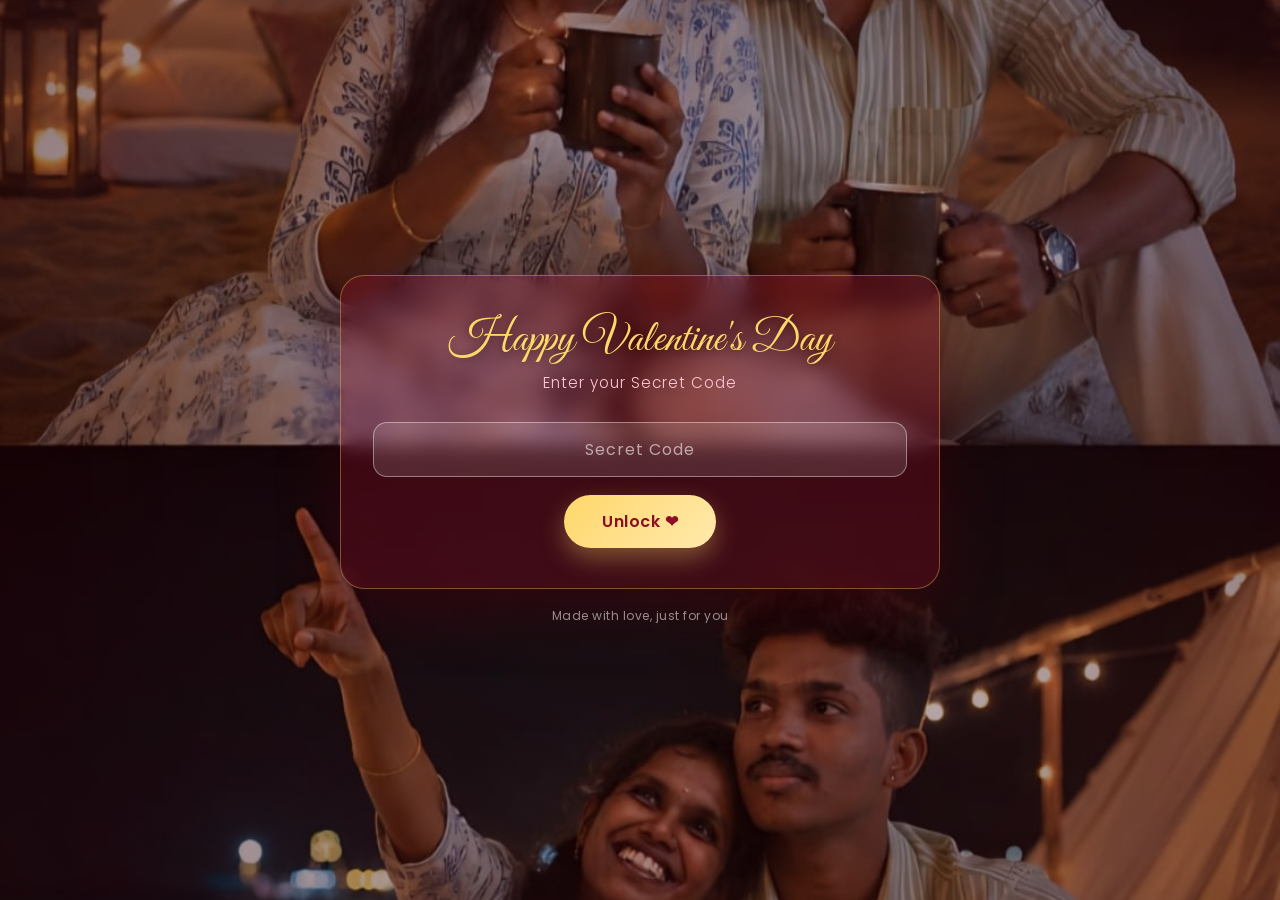
<file: index.html>
<!DOCTYPE html>
<html lang="en">
<head>
<meta charset="UTF-8">
<meta name="viewport" content="width=device-width, initial-scale=1.0">
<title>Happy Valentine's Day</title>
<link rel="stylesheet" href="https://fonts.googleapis.com/css2?family=Great+Vibes&family=Poppins:wght@300;400;600;700&family=Noto+Sans+Tamil:wght@400;600&display=swap">

<style>
  :root {
    --red-deep: #8c0d24;
    --gold: #ffd76a;
    --pink-soft: #ffc7d6;
    --white: #fff8f8;
    --shadow: rgba(80, 0, 10, 0.45);
  }

  * { margin: 0; padding: 0; box-sizing: border-box; }
  html, body { height: 100%; }

  body {
    font-family: 'Poppins', sans-serif;
    color: var(--white);
    min-height: 100vh;
    display: flex;
    align-items: center;
    justify-content: center;
    background-image: url('photo.png');
    background-size: cover;
    background-position: center;
    background-attachment: fixed;
    overflow-x: hidden;
    position: relative;
  }

  body::before {
    content: "";
    position: fixed;
    inset: 0;
    background: radial-gradient(circle at center, rgba(60,0,10,0.15) 0%, rgba(40,0,8,0.55) 100%);
    pointer-events: none;
    z-index: 0;
  }

  .page-wrap {
    position: relative;
    z-index: 1;
    width: 100%;
    max-width: 640px;
    margin: 32px auto;
    padding: 0 20px;
    display: flex;
    flex-direction: column;
    align-items: center;
    text-align: center;
  }

  .glass-card {
    background: rgba(140, 13, 36, 0.35);
    border: 1px solid rgba(255, 215, 106, 0.35);
    backdrop-filter: blur(10px);
    -webkit-backdrop-filter: blur(10px);
    border-radius: 24px;
    padding: 40px 32px;
    box-shadow: 0 20px 60px var(--shadow);
    width: 100%;
  }

  .title-script {
    font-family: 'Great Vibes', cursive;
    font-size: 2.8rem;
    color: var(--gold);
    text-shadow: 0 2px 10px rgba(0,0,0,0.4);
    margin-bottom: 6px;
    line-height: 1.1;
  }

  .subtitle {
    font-weight: 300;
    letter-spacing: 1px;
    font-size: 0.95rem;
    color: var(--pink-soft);
    margin-bottom: 28px;
  }

  .btn {
    font-family: 'Poppins', sans-serif;
    font-weight: 600;
    font-size: 1rem;
    letter-spacing: 0.5px;
    color: var(--red-deep);
    background: linear-gradient(135deg, var(--gold), #ffe9ad);
    border: none;
    border-radius: 999px;
    padding: 14px 38px;
    cursor: pointer;
    box-shadow: 0 10px 24px rgba(255, 215, 106, 0.35);
    transition: transform 0.2s ease, box-shadow 0.2s ease;
  }

  .btn:hover { transform: translateY(-2px) scale(1.03); }
  .btn:active { transform: translateY(0) scale(0.98); }

  .btn-ghost {
    background: transparent;
    color: var(--gold);
    border: 1px solid var(--gold);
    box-shadow: none;
    padding: 10px 26px;
    font-size: 0.85rem;
  }
  .btn-ghost:hover { background: rgba(255, 215, 106, 0.12); transform: translateY(-1px); }

  input[type="password"] {
    width: 100%;
    font-family: 'Poppins', sans-serif;
    font-size: 1rem;
    padding: 14px 18px;
    border-radius: 14px;
    border: 1px solid rgba(255, 255, 255, 0.4);
    background: rgba(255, 255, 255, 0.12);
    color: var(--white);
    outline: none;
    margin-bottom: 18px;
    text-align: center;
    letter-spacing: 1px;
  }
  input::placeholder { color: rgba(255, 248, 248, 0.6); }

  .error-msg {
    color: #ffd1d1;
    background: rgba(140, 13, 36, 0.6);
    border: 1px solid rgba(255, 100, 120, 0.6);
    border-radius: 10px;
    padding: 8px 14px;
    font-size: 0.85rem;
    margin-bottom: 16px;
    display: none;
  }

  .shake { animation: shakeForm 0.4s ease; }
  @keyframes shakeForm {
    0%, 100% { transform: translateX(0); }
    20% { transform: translateX(-8px); }
    40% { transform: translateX(8px); }
    60% { transform: translateX(-6px); }
    80% { transform: translateX(6px); }
  }

  .floating-hearts {
    position: fixed; inset: 0; pointer-events: none; overflow: hidden; z-index: 0;
  }
  .floating-hearts span {
    position: absolute; bottom: -10%; font-size: 1.4rem;
    color: rgba(255, 199, 214, 0.55);
    animation: floatUp linear infinite; user-select: none;
  }
  @keyframes floatUp {
    0% { transform: translateY(0) rotate(0deg); opacity: 0; }
    10% { opacity: 1; }
    90% { opacity: 1; }
    100% { transform: translateY(-110vh) rotate(25deg); opacity: 0; }
  }

  footer.page-foot {
    position: relative; z-index: 1; margin-top: 18px;
    font-size: 0.75rem; color: rgba(255, 248, 248, 0.55); letter-spacing: 0.5px;
  }

  /* ---- screen switching ---- */
  .screen { display: none; }
  .screen.active { display: flex; flex-direction: column; align-items: center; width: 100%; }

  /* ---- puzzle ---- */
  .puzzle-board {
    display: grid;
    grid-template-columns: repeat(3, 1fr);
    grid-template-rows: repeat(3, 1fr);
    gap: 4px;
    width: 270px;
    height: 380px;
    margin: 0 auto 22px;
    background: rgba(0,0,0,0.3);
    border-radius: 14px;
    padding: 4px;
    box-shadow: 0 10px 30px rgba(0,0,0,0.4);
  }
  .tile {
    background-image: url('photo.png');
    background-size: 270px 380px;
    border-radius: 8px;
    cursor: pointer;
    transition: transform 0.15s ease;
    border: 1px solid rgba(255,255,255,0.15);
  }
  .tile:hover { filter: brightness(1.08); }
  .tile.empty { background-image: none; background-color: transparent; cursor: default; border: 1px dashed rgba(255,255,255,0.2); }

  .puzzle-actions {
    margin-bottom: 10px;
    display: flex;
    justify-content: center;
    gap: 10px;
    flex-wrap: wrap;
  }

  .solved-panel { display: none; margin-top: 10px; animation: fadeIn 0.6s ease; }
  .solved-panel.show { display: block; }
  .solved-text { font-size: 1.1rem; color: var(--gold); margin-bottom: 16px; }

  .solved-photo-frame {
    width: 220px;
    margin: 0 auto 18px;
    border-radius: 14px;
    overflow: hidden;
    border: 3px solid var(--gold);
    box-shadow: 0 10px 28px rgba(0,0,0,0.4);
  }
  .solved-photo-frame img { width: 100%; display: block; }

  #songAudio { width: 100%; margin-bottom: 18px; border-radius: 999px; }

  @keyframes fadeIn { from { opacity: 0; transform: translateY(10px); } to { opacity: 1; transform: translateY(0); } }

  /* ---- poem ---- */
  .poem-card { max-width: 560px; }
  .lang-toggle { display: flex; justify-content: center; gap: 10px; margin-bottom: 24px; }
  .toggle-btn {
    font-family: 'Poppins', sans-serif; font-size: 0.85rem; font-weight: 600;
    background: transparent; color: var(--pink-soft);
    border: 1px solid rgba(255,255,255,0.3); border-radius: 999px;
    padding: 8px 20px; cursor: pointer; transition: all 0.2s ease;
  }
  .toggle-btn.active { background: var(--gold); color: var(--red-deep); border-color: var(--gold); }
  .poem-block { display: none; margin-bottom: 30px; line-height: 1.9; }
  .poem-block.show { display: block; animation: fadeIn 0.5s ease; }
  .tamil-text { font-family: 'Noto Sans Tamil', 'Poppins', sans-serif; font-size: 1.15rem; color: var(--white); }
  .english-text { font-family: 'Poppins', sans-serif; font-style: italic; font-weight: 300; font-size: 1.05rem; color: var(--pink-soft); }

  /* ---- final ---- */
  .final-card { display: flex; flex-direction: column; align-items: center; }
  .photo-frame {
    width: 260px; height: 320px; border-radius: 16px; overflow: hidden;
    border: 4px solid var(--gold); box-shadow: 0 16px 40px rgba(0,0,0,0.45);
    margin-bottom: 26px;
  }
  .photo-frame img { width: 100%; height: 100%; object-fit: cover; display: block; }
  .miss-you {
    font-family: 'Great Vibes', cursive; font-size: 3.4rem; color: var(--gold);
    text-shadow: 0 4px 18px rgba(0,0,0,0.5); animation: pulseHeart 1.8s ease-in-out infinite;
  }
  @keyframes pulseHeart { 0%, 100% { transform: scale(1); } 50% { transform: scale(1.06); } }

  @media (max-width: 480px) {
    .title-script { font-size: 2.2rem; }
  }
</style>
</head>
<body>

  <div class="floating-hearts" id="floatingHearts"></div>

  <div class="page-wrap">

    <!-- ================= LOGIN SCREEN ================= -->
    <section id="screen-login" class="screen active">
      <div class="glass-card">
        <div class="title-script">Happy Valentine's Day</div>
        <div class="subtitle">Enter your Secret Code</div>

        <form id="loginForm" autocomplete="off">
          <input type="password" id="secretCode" placeholder="Secret Code" />
          <div class="error-msg" id="errorMsg">That's not quite it... try again 💔</div>
          <button type="submit" class="btn">Unlock ❤</button>
        </form>
      </div>
    </section>

    <!-- ================= PUZZLE SCREEN ================= -->
    <section id="screen-puzzle" class="screen">
      <div class="glass-card">
        <div class="title-script">Solve My Heart</div>
        <div class="subtitle">Tap a tile next to the empty spot to slide it</div>

        <div id="puzzleBoard" class="puzzle-board"></div>

        <div class="puzzle-actions">
          <button id="shuffleBtn" class="btn btn-ghost" type="button">Shuffle Again</button>
          <button id="solveBtn" class="btn btn-ghost" type="button">Solve the Puzzle</button>
        </div>

        <div id="solvedPanel" class="solved-panel">
          <p class="solved-text">You solved it! 🎉</p>

          <div class="solved-photo-frame">
            <img src="photo.png" alt="Our photo">
          </div>

          <audio id="songAudio" preload="none" controls>
            <source src="song.aac" type="audio/aac">
            Your browser does not support this audio format.
          </audio>

          <button id="toPoemBtn" class="btn">Next Page →</button>
        </div>
      </div>
    </section>

    <!-- ================= POEM SCREEN ================= -->
    <section id="screen-poem" class="screen">
      <div class="glass-card poem-card">
        <div class="title-script">For You</div>

        <div class="lang-toggle">
          <button id="showTamil" class="toggle-btn active" type="button">தமிழ்</button>
          <button id="showEnglish" class="toggle-btn" type="button">English</button>
        </div>

        <div id="tamilPoem" class="poem-block tamil-text">
          <p>enaku kavitha la theriyathu da ana onnu matum soltre ona enaku romba putikum da 
        <p> evalavu vennu naalu sanda pottu pesama iru ana ena viitu matum poirathu da</p>
        <p>ne epovum happya irukanum</p>
        <p> apo apo tension panuve koncham poruthuko enakaka</p>
        <p> finala ona romba miss pantre da </p>
        <p>ena vittu matum poiratha da mama</p>
        <p> I love you da mama and I miss you so much</p>
        </div>

        

        <button id="toFinalBtn" class="btn">Next Page →</button>
      </div>
    </section>

    <!-- ================= FINAL SCREEN ================= -->
    <section id="screen-final" class="screen">
      <div class="glass-card final-card">
        <div class="photo-frame">
          <img src="photo1.png" alt="Our photo">
        </div>
        <p class="miss-you">Miss You Da Mama</p>
        <p><p class="miss-you">Happy Love Anniversary Da Mama</p></p>
      </div>
    </section>

    <footer class="page-foot" id="pageFoot">Made with love, just for you</footer>
  </div>

<script>
  /* ============================================
     FLOATING HEARTS (shared decoration)
     ============================================ */
  function initFloatingHearts(count = 18) {
    const container = document.getElementById('floatingHearts');
    if (!container) return;
    container.innerHTML = '';
    const symbols = ['❤', '💖', '💗', '💕'];
    for (let i = 0; i < count; i++) {
      const span = document.createElement('span');
      span.textContent = symbols[Math.floor(Math.random() * symbols.length)];
      span.style.left = Math.random() * 100 + '%';
      span.style.fontSize = (1 + Math.random() * 1.6) + 'rem';
      span.style.animationDuration = (8 + Math.random() * 10) + 's';
      span.style.animationDelay = (Math.random() * 10) + 's';
      container.appendChild(span);
    }
  }
  initFloatingHearts();

  /* ============================================
     SCREEN SWITCHING
     ============================================ */
  function showScreen(id) {
    document.querySelectorAll('.screen').forEach(s => s.classList.remove('active'));
    document.getElementById(id).classList.add('active');
  }

  /* ============================================
     LOGIN LOGIC
     ============================================ */
  const SECRET_CODE = "GuruMenaka22";
  const loginForm = document.getElementById('loginForm');
  const secretCodeInput = document.getElementById('secretCode');
  const errorMsg = document.getElementById('errorMsg');

  loginForm.addEventListener('submit', (e) => {
    e.preventDefault();
    const entered = secretCodeInput.value.trim();

    if (entered === SECRET_CODE) {
      showScreen('screen-puzzle');
      shuffle();
    } else {
      errorMsg.style.display = 'block';
      secretCodeInput.value = '';
      secretCodeInput.focus();
      loginForm.classList.add('shake');
      setTimeout(() => loginForm.classList.remove('shake'), 400);
    }
  });

  /* ============================================
     PUZZLE LOGIC (3x3 sliding puzzle)
     ============================================ */
  const SIZE = 3;
  const BOARD_W = 270;
  const BOARD_H = 380;
  const TILE_W = BOARD_W / SIZE;
  const TILE_H = BOARD_H / SIZE;

  const board = document.getElementById('puzzleBoard');
  const solvedPanel = document.getElementById('solvedPanel');
  const shuffleBtn = document.getElementById('shuffleBtn');
  const solveBtn = document.getElementById('solveBtn');
  const toPoemBtn = document.getElementById('toPoemBtn');
  const songAudio = document.getElementById('songAudio');

  let tiles = [];

  function buildSolvedState() {
    tiles = Array.from({ length: SIZE * SIZE }, (_, i) => i);
  }

  function renderPuzzle() {
    board.innerHTML = '';
    tiles.forEach((value, index) => {
      const tile = document.createElement('div');
      tile.classList.add('tile');
      tile.dataset.index = index;

      if (value === 0) {
        tile.classList.add('empty');
      } else {
        const row = Math.floor(value / SIZE);
        const col = value % SIZE;
        tile.style.backgroundPosition = `-${col * TILE_W}px -${row * TILE_H}px`;
        tile.addEventListener('click', () => attemptMove(index));
      }
      board.appendChild(tile);
    });
  }

  function attemptMove(index) {
    const emptyIndex = tiles.indexOf(0);
    const validMoves = getAdjacentIndices(emptyIndex);
    if (validMoves.includes(index)) {
      [tiles[emptyIndex], tiles[index]] = [tiles[index], tiles[emptyIndex]];
      renderPuzzle();
      checkSolved();
    }
  }

  function getAdjacentIndices(index) {
    const row = Math.floor(index / SIZE);
    const col = index % SIZE;
    const adj = [];
    if (row > 0) adj.push(index - SIZE);
    if (row < SIZE - 1) adj.push(index + SIZE);
    if (col > 0) adj.push(index - 1);
    if (col < SIZE - 1) adj.push(index + 1);
    return adj;
  }

  function shuffle() {
    buildSolvedState();
    let emptyIndex = tiles.indexOf(0);
    for (let i = 0; i < 200; i++) {
      const options = getAdjacentIndices(emptyIndex);
      const target = options[Math.floor(Math.random() * options.length)];
      [tiles[emptyIndex], tiles[target]] = [tiles[target], tiles[emptyIndex]];
      emptyIndex = target;
    }
    solvedPanel.classList.remove('show');
    renderPuzzle();
  }

  function checkSolved() {
    const isSolved = tiles.every((value, index) => value === index);
    if (isSolved) onPuzzleSolved();
  }

  function onPuzzleSolved() {
    solvedPanel.classList.add('show');
    songAudio.play().catch(() => {
      document.addEventListener('click', () => songAudio.play(), { once: true });
    });
  }

  shuffleBtn.addEventListener('click', shuffle);

  solveBtn.addEventListener('click', () => {
    buildSolvedState();
    renderPuzzle();
    checkSolved();
  });

  toPoemBtn.addEventListener('click', () => {
    showScreen('screen-poem');
    showTamilPoem();
  });

  /* ============================================
     POEM LOGIC
     ============================================ */
  const tamilBtn = document.getElementById('showTamil');
  const englishBtn = document.getElementById('showEnglish');
  const tamilPoem = document.getElementById('tamilPoem');
  const englishPoem = document.getElementById('englishPoem');
  const toFinalBtn = document.getElementById('toFinalBtn');

  function showTamilPoem() {
    tamilPoem.classList.add('show');
    englishPoem.classList.remove('show');
    tamilBtn.classList.add('active');
    englishBtn.classList.remove('active');
  }

  function showEnglishPoem() {
    englishPoem.classList.add('show');
    tamilPoem.classList.remove('show');
    englishBtn.classList.add('active');
    tamilBtn.classList.remove('active');
  }

  tamilBtn.addEventListener('click', showTamilPoem);
  englishBtn.addEventListener('click', showEnglishPoem);

  toFinalBtn.addEventListener('click', () => {
    showScreen('screen-final');
    document.getElementById('pageFoot').textContent = 'Until I see you again';
  });
</script>
</body>
</html>
</file>
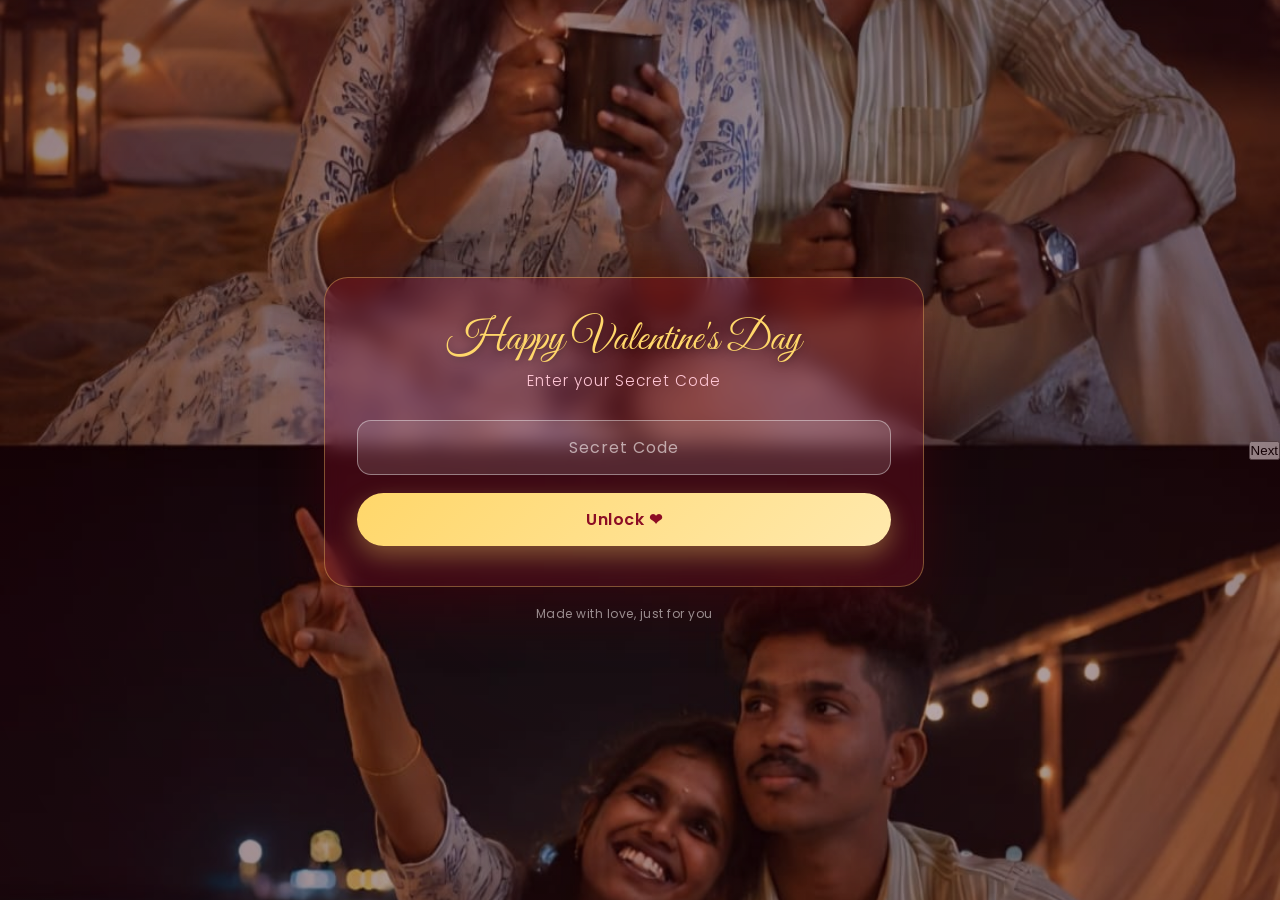
<file: valentine/index.html>
<!DOCTYPE html>
<html lang="en">
<head>
<meta charset="UTF-8">
<meta http-equiv="refresh" content="0; url=login/index.html">
<title>Happy Valentine's Day</title>
</head>
<body>
  <p>Redirecting... <a href="login/index.html">Click here</a> if you are not redirected automatically.</p>
</body>
</html>
</file>
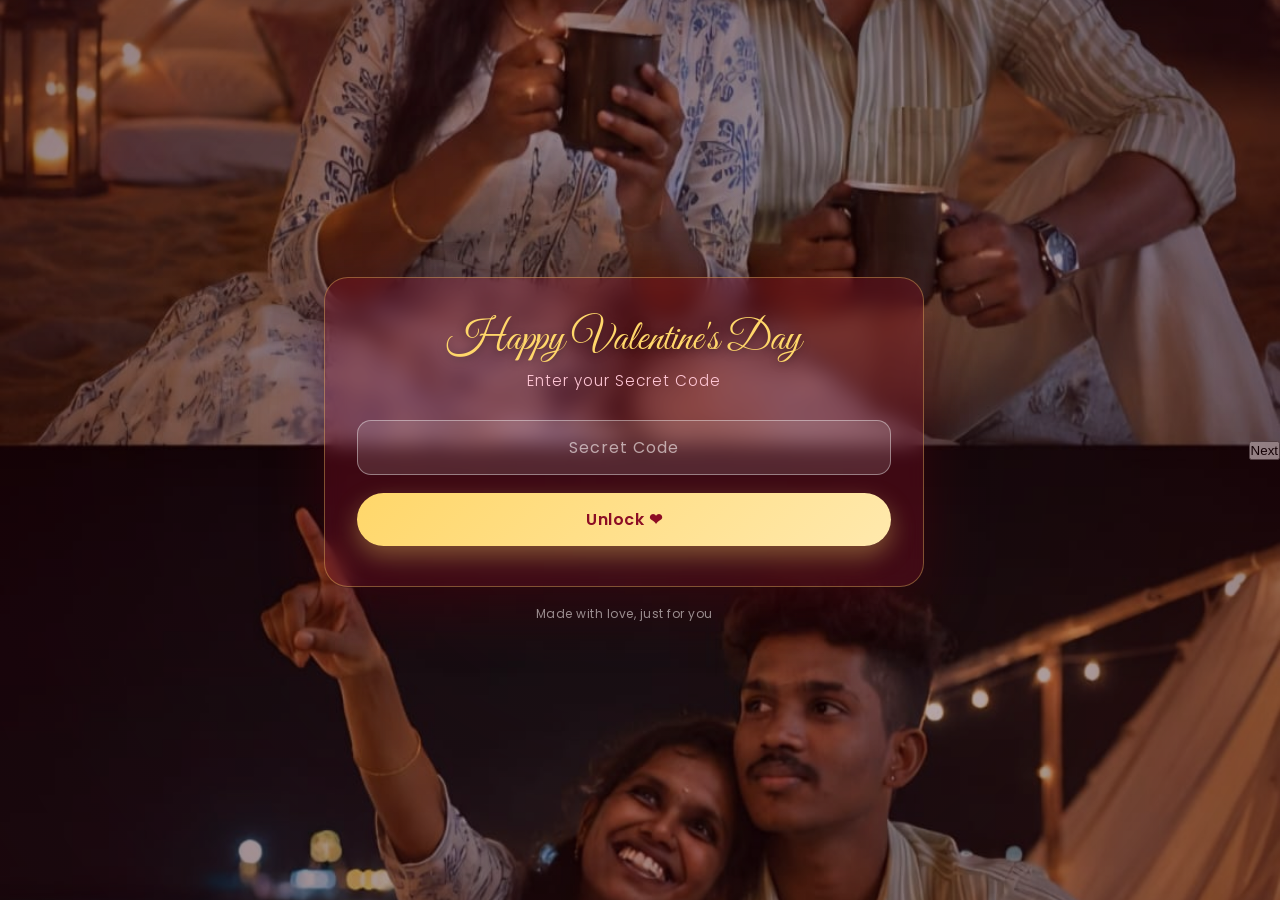
<file: valentine/final/index.html>
<!DOCTYPE html>
<html lang="en">
<head>
<meta charset="UTF-8">
<meta name="viewport" content="width=device-width, initial-scale=1.0">
<title>Miss You</title>
<link rel="stylesheet" href="../shared.css">
<link rel="stylesheet" href="final.css">
</head>
<body>

  <div class="floating-hearts" id="floatingHearts"></div>

  <div class="page-wrap">
    <div class="glass-card final-card">

      <!--
        ===========================================================
        PHOTO NOTE:
        Replace "your-photo.jpg" below with your own picture.
        Put the image file in this same /final folder
        (or update the path to wherever it's stored).
        ===========================================================
      -->
      <div class="photo-frame">
        <img src="photo.jpg" alt="Our photo" id="ourPhoto"
             onerror="this.onerror=null; this.replaceWith(Object.assign(document.createElement('div'), {className:'photo-placeholder', innerText:'📷 Add your-photo.jpg in this folder'}));">
      </div>

      <p class="miss-you ">Miss You Da Mama</p> <br>
      <p class="miss-you">Happy Love Anniversary Da Mama</p>
    </div>
    <footer class="page-foot">Until I see you again</footer>
  </div>

  <script src="../shared.js"></script>
  <script src="final.js"></script>
</body>
</html>
</file>
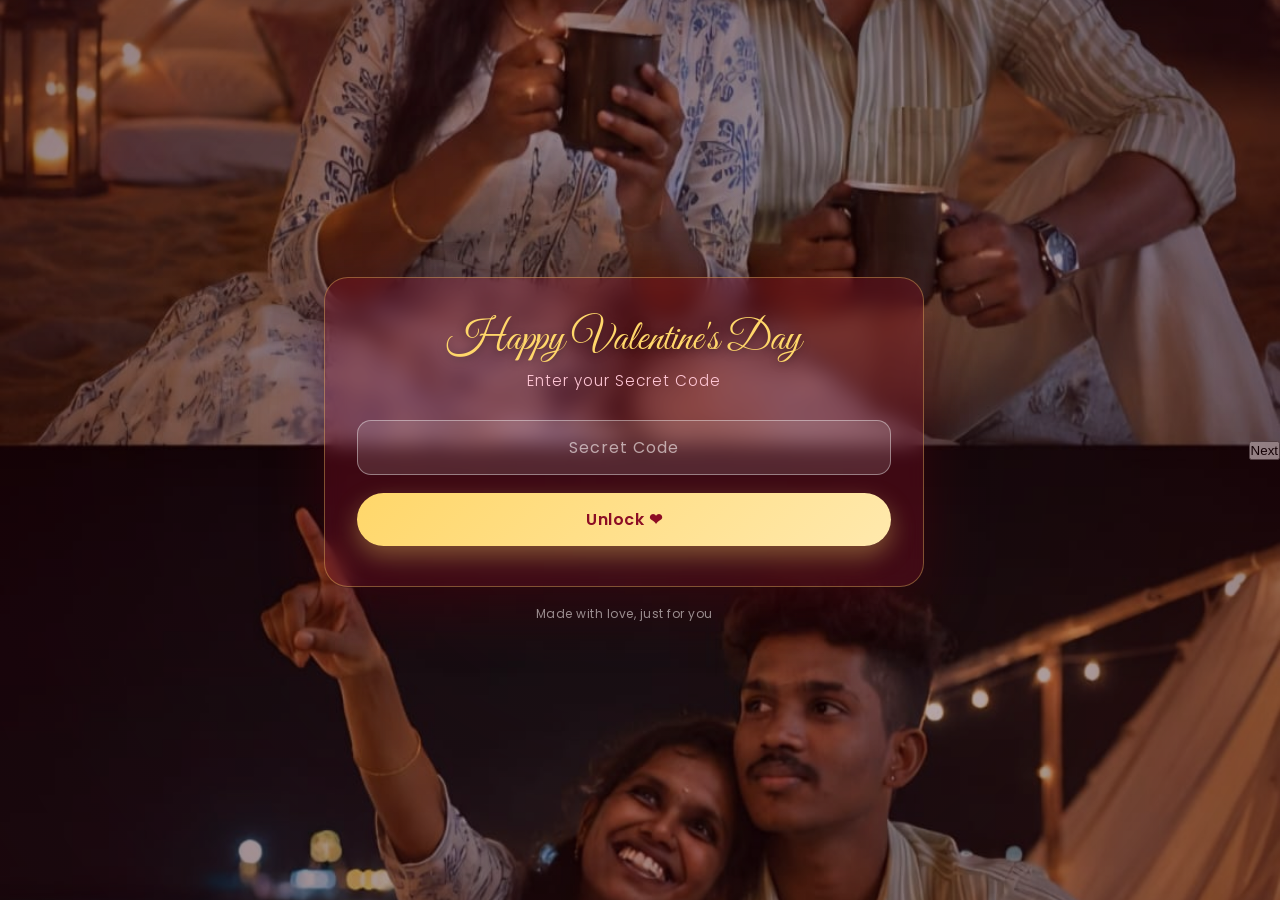
<file: valentine/login/index.html>
<!DOCTYPE html>
<html lang="en">
<head>
<meta charset="UTF-8">
<meta name="viewport" content="width=device-width, initial-scale=1.0">
<title>Happy Valentine's Day — Enter Code</title>
<link rel="stylesheet" href="../shared.css">
<link rel="stylesheet" href="login.css">
</head>
<body>

  <div class="floating-hearts" id="floatingHearts"></div>

  <div class="page-wrap">
    <div class="glass-card">
      <div class="title-script">Happy Valentine's Day</div>
      <div class="subtitle">Enter your Secret Code</div>

      <form id="loginForm" autocomplete="off">
        <input type="password" id="secretCode" placeholder="Secret Code" />
        <div class="error-msg" id="errorMsg">That's not quite it... try again 💔</div>
        <button type="submit" class="btn">Unlock ❤</button>
      </form>
    </div>
    <footer class="page-foot">Made with love, just for you</footer>
  </div>
<button onclick="goToPoem()">Next</button>

  <script src="../shared.js"></script>
  <script src="login.js"></script>
</body>
</html>
</file>
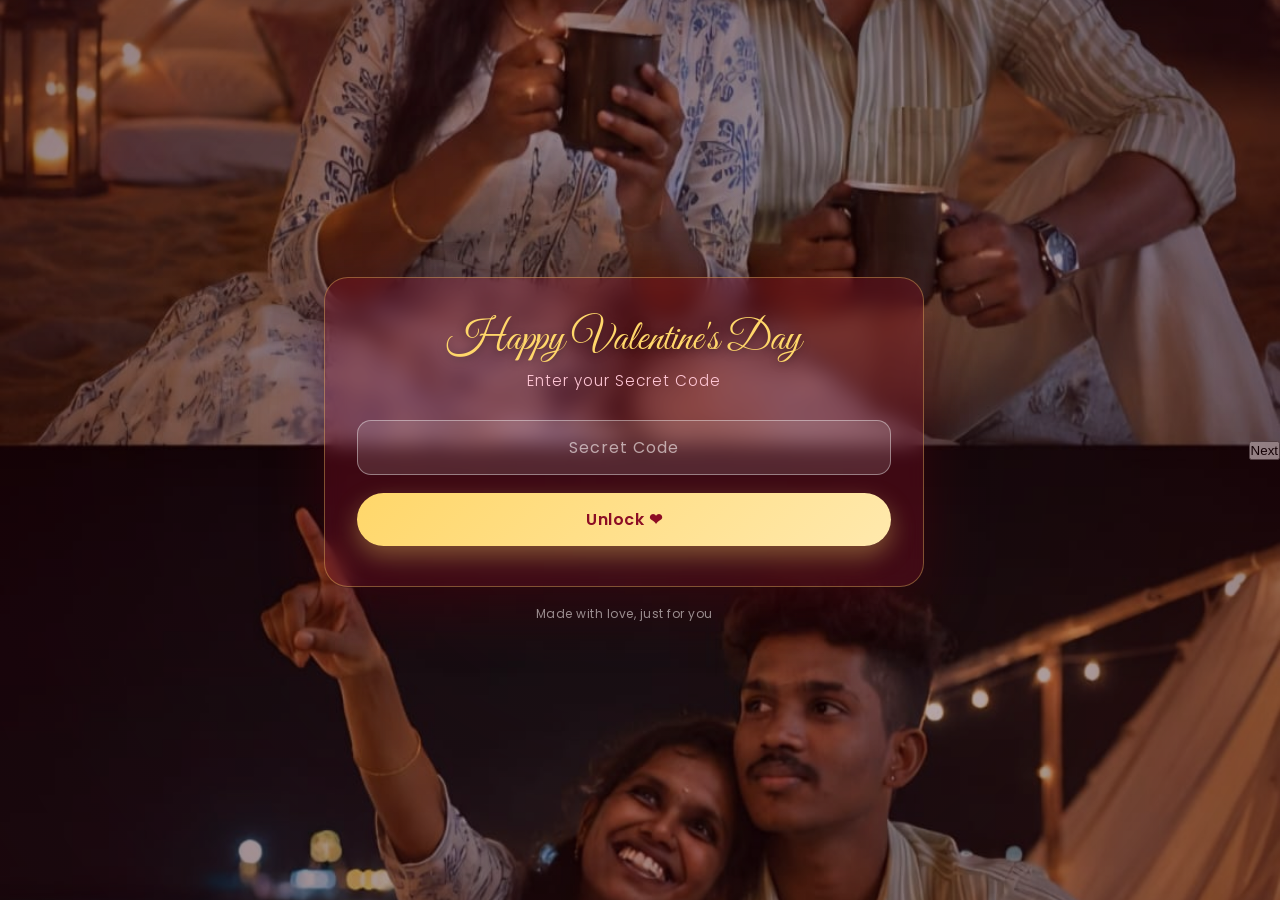
<file: valentine/poem/index.html>
<!DOCTYPE html>
<html lang="en">
<head>
<meta charset="UTF-8">
<meta name="viewport" content="width=device-width, initial-scale=1.0">
<title>For You — A Tamil Poem</title>
<link rel="stylesheet" href="../shared.css">
<link rel="stylesheet" href="poem.css">
</head>
<body>

  <div class="floating-hearts" id="floatingHearts"></div>

  <div class="page-wrap">
    <div class="glass-card poem-card">
      <div class="title-script">For You</div>

      <div class="lang-toggle">
        <button id="showTamil" class="toggle-btn active" type="button">தமிழ்</button>
        <button id="showEnglish" class="toggle-btn" type="button">English</button>
      </div>

      <div id="tamilPoem" class="poem-block tamil-text">
        <p>enaku kavitha la theriyathu da ana onnu matum soltre ona enaku romba putikum da 
        <p> evalavu vennu naalu sanda pottu pesama iru ana ena viitu matum poirathu da</p>
        <p>ne epovum happya irukanum</p>
        <p> apo apo tension panuve koncham poruthuko enakaka</p>
        <p> finala ona romba miss pantre da </p>
        <p>ena vittu matum poiratha da mama</p>
        <p> I love you da mama and I miss you so much</p>
        
      </div>

      

      <button id="nextPageBtn" class="btn">Next Page →</button>
    </div>
    <footer class="page-foot">Written from the heart, for you</footer>
  </div>
  <button onclick="goToPuzzle()">Next</button>



  <script src="../shared.js"></script>
  <script src="poem.js"></script>
</body>
</html>
</file>
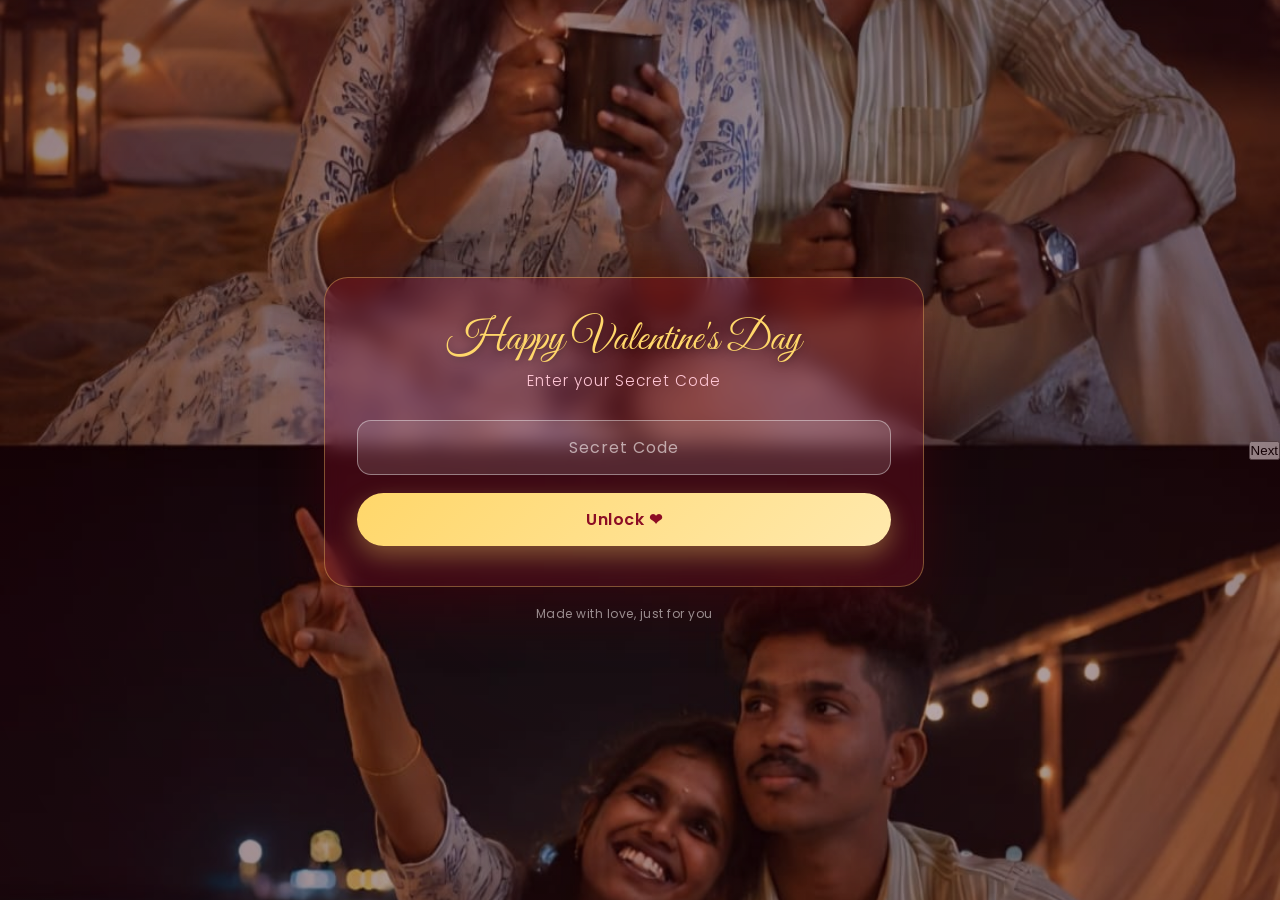
<file: valentine/puzzle/index.html>
<!DOCTYPE html>
<html lang="en">
<head>
<meta charset="UTF-8">
<meta name="viewport" content="width=device-width, initial-scale=1.0">
<title>Solve the Puzzle</title>
<link rel="stylesheet" href="../shared.css">
<link rel="stylesheet" href="puzzle.css">
</head>
<body>

  <div class="floating-hearts" id="floatingHearts"></div>

  <div class="page-wrap">
    <div class="glass-card">
      <div class="title-script">Solve My Heart</div>
      <div class="subtitle">Tap a tile next to the empty spot to slide it</div>

      <div id="puzzleBoard" class="puzzle-board"></div>

      <div class="puzzle-actions">
        <button id="shuffleBtn" class="btn btn-ghost" type="button">Shuffle Again</button>
        <button id="solveBtn" class="btn btn-ghost" type="button">Solve the Puzzle</button>
      </div>

      <div id="solvedPanel" class="solved-panel">
        <p class="solved-text">You solved it! 🎉</p>

        <div class="solved-photo-frame">
          <img src="../assets/puzzle-photo.png" alt="Our photo">
        </div>

        <!--
          ===========================================================
          SONG NOTE:
          We cannot embed the actual audio from the Instagram link
          directly (Instagram doesn't allow hot-linking its media,
          and the track itself may be copyrighted).
          To use your song:
            1. Save/export the audio as an MP3 file, e.g. "our-song.mp3"
            2. Put it in this same /puzzle folder (or update the path)
            3. Replace the src below
          ===========================================================
        -->
        <audio id="songAudio" preload="none" controls>
          <source src="song.aac" type="audio/aac">
          Your browser does not support this audio format.
        </audio>

        <button id="nextPageBtn" class="btn">Next Page →</button>
      </div>
    </div>
    <footer class="page-foot">One piece at a time, just like us</footer>
  </div>
<button onclick="goToFinal()">Next</button>


  <script src="../shared.js"></script>
  <script src="puzzle.js"></script>
</body>
</html>
</file>
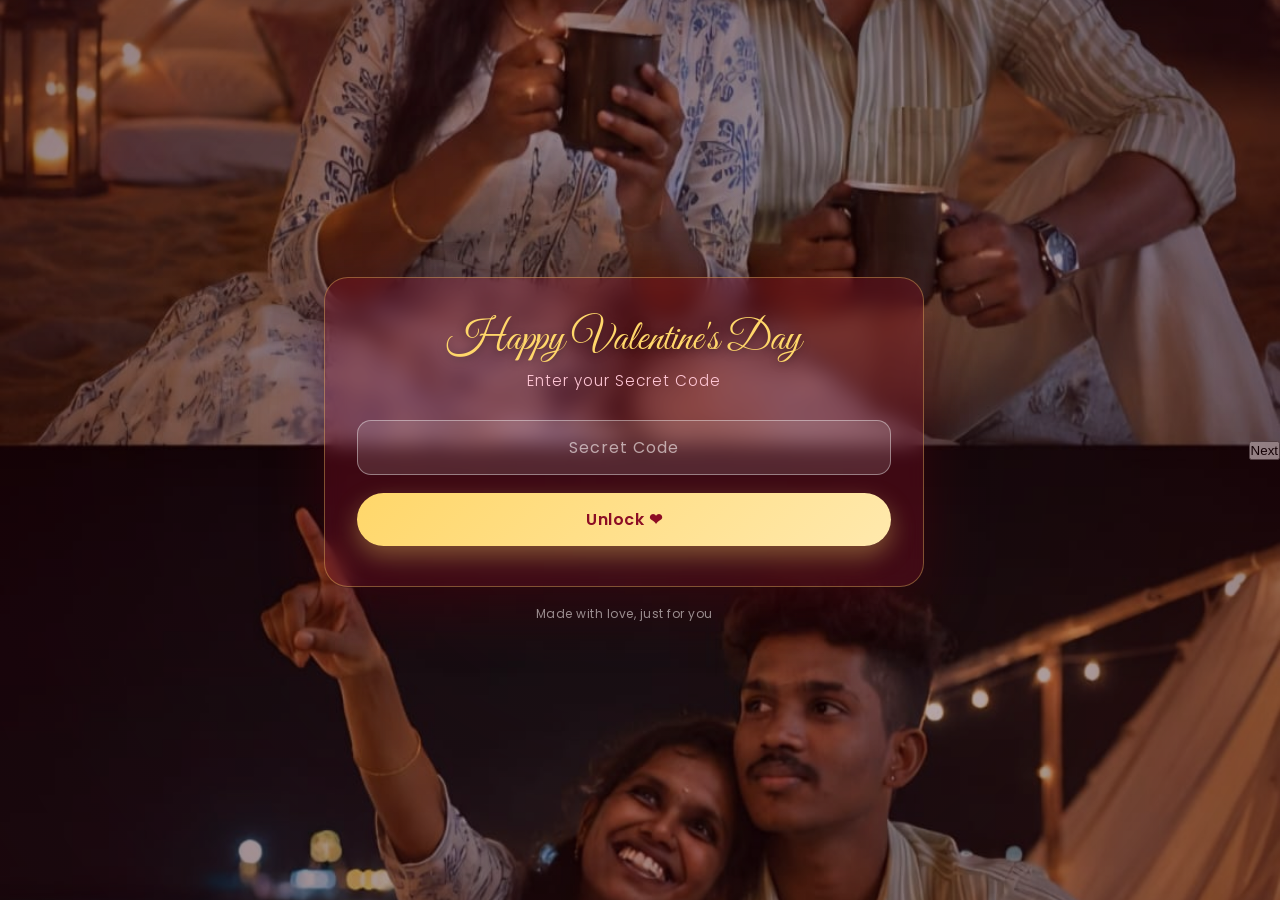
<file: valentine/indext.html>
<!DOCTYPE html>
<html lang="en">
<head>
<meta charset="UTF-8">
<meta http-equiv="refresh" content="0; url=login/index.html">
<title>Happy Valentine's Day</title>
</head>
<body>
    <p>Redirecting... <a href="login/index.html">Click here</a> if you are not redirected automatically.</p>
    <p>Redirecting... <a href="poem/index.html">Click here</a> if you are not redirected automatically.</p>
    <p>Redirecting... <a href="final/index.html">Click here</a> if you are not redirected automatically.</p>
    <p>Redirecting... <a href="puzzle/index.html">Click here</a> if you are not redirected automatically.</p>
</body>
</html>
</file>
<file: valentine/shared.css>
/* ============================================
   SHARED STYLES — used by every page
   ============================================ */

@import url('https://fonts.googleapis.com/css2?family=Great+Vibes&family=Poppins:wght@300;400;600;700&family=Noto+Sans+Tamil:wght@400;600&display=swap');

:root {
  --red-deep: #8c0d24;
  --red-bright: #c4122f;
  --pink-soft: #ffc7d6;
  --pink-mid: #ff8fa8;
  --gold: #ffd76a;
  --white: #fff8f8;
  --shadow: rgba(80, 0, 10, 0.45);
}

* {
  margin: 0;
  padding: 0;
  box-sizing: border-box;
}

html, body {
  height: 100%;
}

body {
  font-family: 'Poppins', sans-serif;
  color: var(--white);
  min-height: 100vh;
  display: flex;
  align-items: center;
  justify-content: center;
  background-image: url('assets/puzzle-photo.png');
  background-size: cover;
  background-position: center;
  background-attachment: fixed;
  overflow-x: hidden;
  position: relative;
}

/* soft dark veil so white text/cards stay readable over the busy heart photo */
body::before {
  content: "";
  position: fixed;
  inset: 0;
  background: radial-gradient(circle at center, rgba(60,0,10,0.15) 0%, rgba(40,0,8,0.55) 100%);
  pointer-events: none;
  z-index: 0;
}

.page-wrap {
  position: relative;
  z-index: 1;
  width: 100%;
  max-width: 640px;
  margin: 32px auto;
  padding: 0 20px;
  display: flex;
  flex-direction: column;
  align-items: center;
  text-align: center;
}

/* glassy card used on login / puzzle / final pages */
.glass-card {
  background: rgba(140, 13, 36, 0.35);
  border: 1px solid rgba(255, 215, 106, 0.35);
  backdrop-filter: blur(10px);
  -webkit-backdrop-filter: blur(10px);
  border-radius: 24px;
  padding: 40px 32px;
  box-shadow: 0 20px 60px var(--shadow);
  width: 100%;
}

.title-script {
  font-family: 'Great Vibes', cursive;
  font-size: 3rem;
  color: var(--gold);
  text-shadow: 0 2px 10px rgba(0,0,0,0.4);
  margin-bottom: 6px;
  line-height: 1.1;
}

.subtitle {
  font-weight: 300;
  letter-spacing: 1px;
  font-size: 0.95rem;
  color: var(--pink-soft);
  margin-bottom: 28px;
}

.btn {
  font-family: 'Poppins', sans-serif;
  font-weight: 600;
  font-size: 1rem;
  letter-spacing: 0.5px;
  color: var(--red-deep);
  background: linear-gradient(135deg, var(--gold), #ffe9ad);
  border: none;
  border-radius: 999px;
  padding: 14px 38px;
  cursor: pointer;
  box-shadow: 0 10px 24px rgba(255, 215, 106, 0.35);
  transition: transform 0.2s ease, box-shadow 0.2s ease;
}

.btn:hover {
  transform: translateY(-2px) scale(1.03);
  box-shadow: 0 14px 30px rgba(255, 215, 106, 0.5);
}

.btn:active {
  transform: translateY(0) scale(0.98);
}

.btn:disabled {
  opacity: 0.45;
  cursor: not-allowed;
  transform: none;
}

input[type="password"],
input[type="text"] {
  width: 100%;
  font-family: 'Poppins', sans-serif;
  font-size: 1rem;
  padding: 14px 18px;
  border-radius: 14px;
  border: 1px solid rgba(255, 255, 255, 0.4);
  background: rgba(255, 255, 255, 0.12);
  color: var(--white);
  outline: none;
  margin-bottom: 18px;
  text-align: center;
  letter-spacing: 1px;
}

input::placeholder {
  color: rgba(255, 248, 248, 0.6);
}

.error-msg {
  color: #ffd1d1;
  background: rgba(140, 13, 36, 0.6);
  border: 1px solid rgba(255, 100, 120, 0.6);
  border-radius: 10px;
  padding: 8px 14px;
  font-size: 0.85rem;
  margin-bottom: 16px;
  display: none;
}

.floating-hearts {
  position: fixed;
  inset: 0;
  pointer-events: none;
  overflow: hidden;
  z-index: 0;
}

.floating-hearts span {
  position: absolute;
  bottom: -10%;
  font-size: 1.4rem;
  color: rgba(255, 199, 214, 0.55);
  animation: floatUp linear infinite;
  user-select: none;
}

@keyframes floatUp {
  0%   { transform: translateY(0) rotate(0deg);   opacity: 0; }
  10%  { opacity: 1; }
  90%  { opacity: 1; }
  100% { transform: translateY(-110vh) rotate(25deg); opacity: 0; }
}

footer.page-foot {
  position: relative;
  z-index: 1;
  margin-top: 18px;
  font-size: 0.75rem;
  color: rgba(255, 248, 248, 0.55);
  letter-spacing: 0.5px;
}
</file>
<file: valentine/final/final.css>
/* Page-specific styling for the final "Miss You" page */

.final-card {
  display: flex;
  flex-direction: column;
  align-items: center;
}

.photo-frame {
  width: 260px;
  height: 320px;
  border-radius: 16px;
  overflow: hidden;
  border: 4px solid var(--gold);
  box-shadow: 0 16px 40px rgba(0,0,0,0.45);
  margin-bottom: 26px;
}

.photo-frame img {
  width: 100%;
  height: 100%;
  object-fit: cover;
  display: block;
}

.photo-placeholder {
  width: 100%;
  height: 100%;
  display: flex;
  align-items: center;
  justify-content: center;
  text-align: center;
  padding: 20px;
  font-size: 0.95rem;
  color: var(--pink-soft);
  background: rgba(255,255,255,0.08);
}

.miss-you {
  font-family: 'Great Vibes', cursive;
  font-size: 3.4rem;
  color: var(--gold);
  text-shadow: 0 4px 18px rgba(0,0,0,0.5);
  animation: pulseHeart 1.8s ease-in-out infinite;
}

@keyframes pulseHeart {
  0%, 100% { transform: scale(1); }
  50%      { transform: scale(1.06); }
}
</file>
<file: valentine/login/login.css>
/* Page-specific styling for the login screen */

#loginForm {
  display: flex;
  flex-direction: column;
  align-items: stretch;
}

.title-script {
  font-size: 2.6rem;
}

@media (max-width: 480px) {
  .title-script {
    font-size: 2.1rem;
  }
}

.shake {
  animation: shakeForm 0.4s ease;
}

@keyframes shakeForm {
  0%, 100% { transform: translateX(0); }
  20%      { transform: translateX(-8px); }
  40%      { transform: translateX(8px); }
  60%      { transform: translateX(-6px); }
  80%      { transform: translateX(6px); }
}
</file>
<file: valentine/poem/poem.css>
/* Page-specific styling for the poem page */

.poem-card {
  max-width: 560px;
}

.lang-toggle {
  display: flex;
  justify-content: center;
  gap: 10px;
  margin-bottom: 24px;
}

.toggle-btn {
  font-family: 'Poppins', sans-serif;
  font-size: 0.85rem;
  font-weight: 600;
  background: transparent;
  color: var(--pink-soft);
  border: 1px solid rgba(255,255,255,0.3);
  border-radius: 999px;
  padding: 8px 20px;
  cursor: pointer;
  transition: all 0.2s ease;
}

.toggle-btn.active {
  background: var(--gold);
  color: var(--red-deep);
  border-color: var(--gold);
}

.poem-block {
  display: none;
  margin-bottom: 30px;
  line-height: 1.9;
}

.poem-block.show {
  display: block;
  animation: fadeIn 0.5s ease;
}

.tamil-text {
  font-family: 'Noto Sans Tamil', 'Poppins', sans-serif;
  font-size: 1.15rem;
  color: var(--white);
}

.english-text {
  font-family: 'Poppins', sans-serif;
  font-style: italic;
  font-weight: 300;
  font-size: 1.05rem;
  color: var(--pink-soft);
}

@keyframes fadeIn {
  from { opacity: 0; transform: translateY(8px); }
  to   { opacity: 1; transform: translateY(0); }
}
</file>
<file: valentine/puzzle/puzzle.css>
/* Page-specific styling for the sliding puzzle */

.puzzle-board {
  display: grid;
  grid-template-columns: repeat(3, 1fr);
  grid-template-rows: repeat(3, 1fr);
  gap: 4px;
  width: 270px;
  height: 380px;
  margin: 0 auto 22px;
  background: rgba(0,0,0,0.3);
  border-radius: 14px;
  padding: 4px;
  box-shadow: 0 10px 30px rgba(0,0,0,0.4);
}

.tile {
  background-image: url('../assets/puzzle-photo.png');
  background-size: 270px 380px;
  border-radius: 8px;
  cursor: pointer;
  transition: transform 0.15s ease;
  border: 1px solid rgba(255,255,255,0.15);
}

.tile:hover {
  filter: brightness(1.08);
}

.tile.empty {
  background-image: none;
  background-color: transparent;
  cursor: default;
  border: 1px dashed rgba(255,255,255,0.2);
}

.puzzle-actions {
  margin-bottom: 10px;
  display: flex;
  justify-content: center;
  gap: 10px;
  flex-wrap: wrap;
}

.btn-ghost {
  background: transparent;
  color: var(--gold);
  border: 1px solid var(--gold);
  box-shadow: none;
  padding: 10px 26px;
  font-size: 0.85rem;
}

.btn-ghost:hover {
  background: rgba(255, 215, 106, 0.12);
  transform: translateY(-1px);
}

.solved-panel {
  display: none;
  margin-top: 10px;
  animation: fadeIn 0.6s ease;
}

.solved-panel.show {
  display: block;
}

.solved-text {
  font-size: 1.1rem;
  color: var(--gold);
  margin-bottom: 16px;
}

.solved-photo-frame {
  width: 220px;
  margin: 0 auto 18px;
  border-radius: 14px;
  overflow: hidden;
  border: 3px solid var(--gold);
  box-shadow: 0 10px 28px rgba(0,0,0,0.4);
}

.solved-photo-frame img {
  width: 100%;
  display: block;
}

#songAudio {
  width: 100%;
  margin-bottom: 18px;
  border-radius: 999px;
}

@keyframes fadeIn {
  from { opacity: 0; transform: translateY(10px); }
  to   { opacity: 1; transform: translateY(0); }
}
</file>
